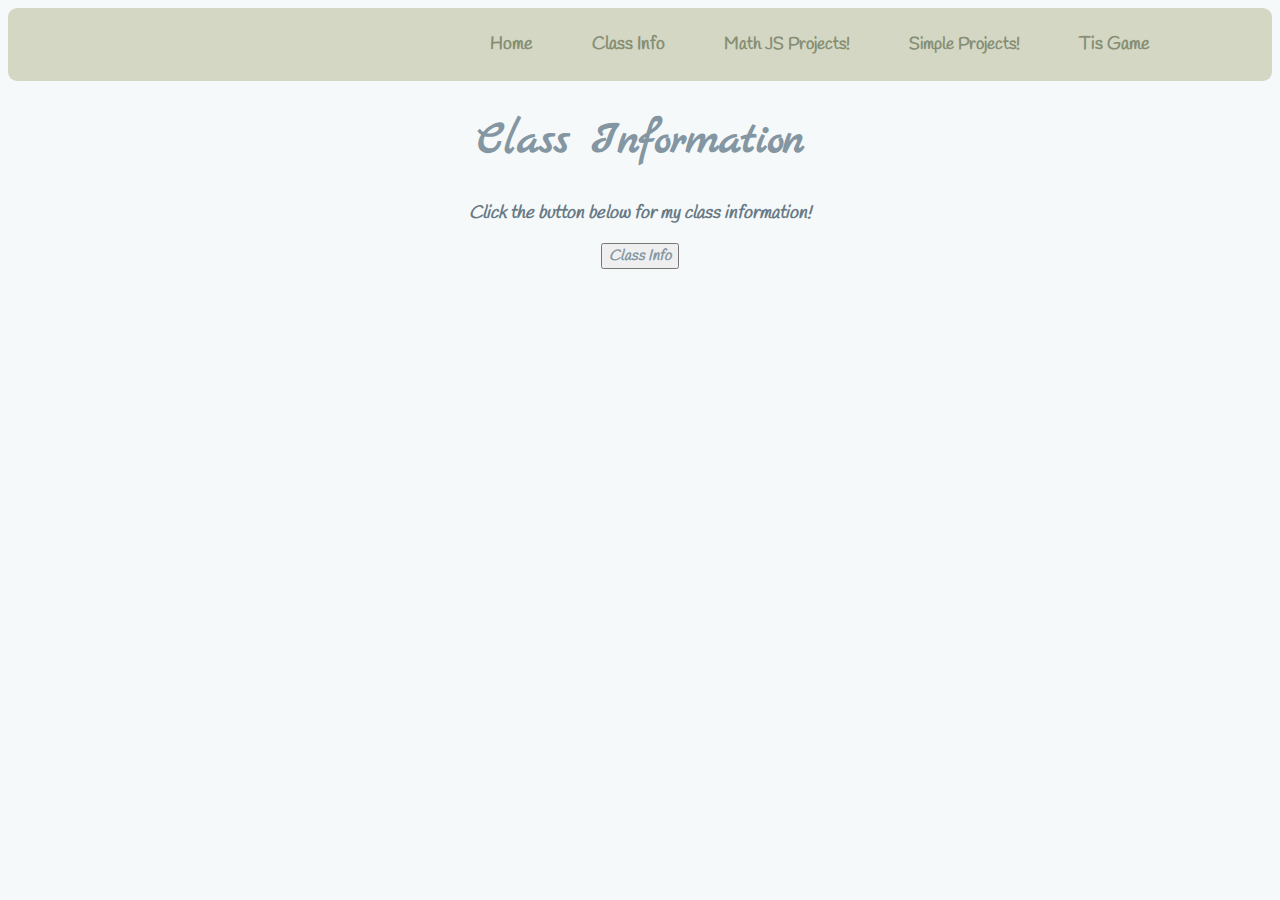
<file: Class Info/classinfo.html>
<!DOCTYPE html>
<html>
    <head>
        <title>Class Info</title>

        <link href="https://fonts.googleapis.com/css2?family=Bad+Script&family=Caveat:wght@400;500;600;700&family=Handlee&family=Homemade+Apple&family=Kalam&family=Marck+Script&display=swap" rel="stylesheet">
        <link rel="stylesheet" href="../style.css">
    </head>

    <body>
        <header class="fixfloat">
            <div class="container">
                <nav>
                    <ul>
                        <li><a href="../index.html">Home</a></li>
                        <li><a href="classinfo.html">Class Info</a></li>
                        <li class="dropdown"> <!-- Math Projects-->
                            <a href="#" class="dropbtn">Math JS Projects!</a>
                            <div class="dropdown-content">
                                <a href="../Math/Math Calculator/mathcal.html">Math Calculator!</a>
                                <a href="../Math/Basic Math/math.html">Basic Math</a>
                                <a href="../Math/Math Loop/loop.html">Math Loop</a>
                            </div>
                        </li>
                        <li class="dropdown"> <!-- Simple Projects-->
                            <a href="#" class="dropbtn">Simple Projects!</a>
                            <div class="dropdown-content">
                                <a href="../JS/jspage.html">JS</a>
                                <a href="../Names/names.html">Names!</a>
                                <a href="../Colors/colors.html">Colors!</a>
                            </div>
                        </li>
                        <li><a href="../Tis Game/game.html">Tis Game</a></li>
                        <li><a href=""></a></li>
                    </ul>
                </nav>
            </div>
        </header>

        <h1>Class Information</h1>

        <div class="printed-classinfo">
            <p id="name">
                Click the button below for my class information!
            </p>

            <p id="courseName"></p>

            <p id="teacherName"></p>
        </div>

        <div class="classinfo">
            <button type="button" onclick="PrintClassInfo()">
                Class Info
            </button>
        </div>


        <script src="classinfo.js"></script>
    </body>
</html>
</file>
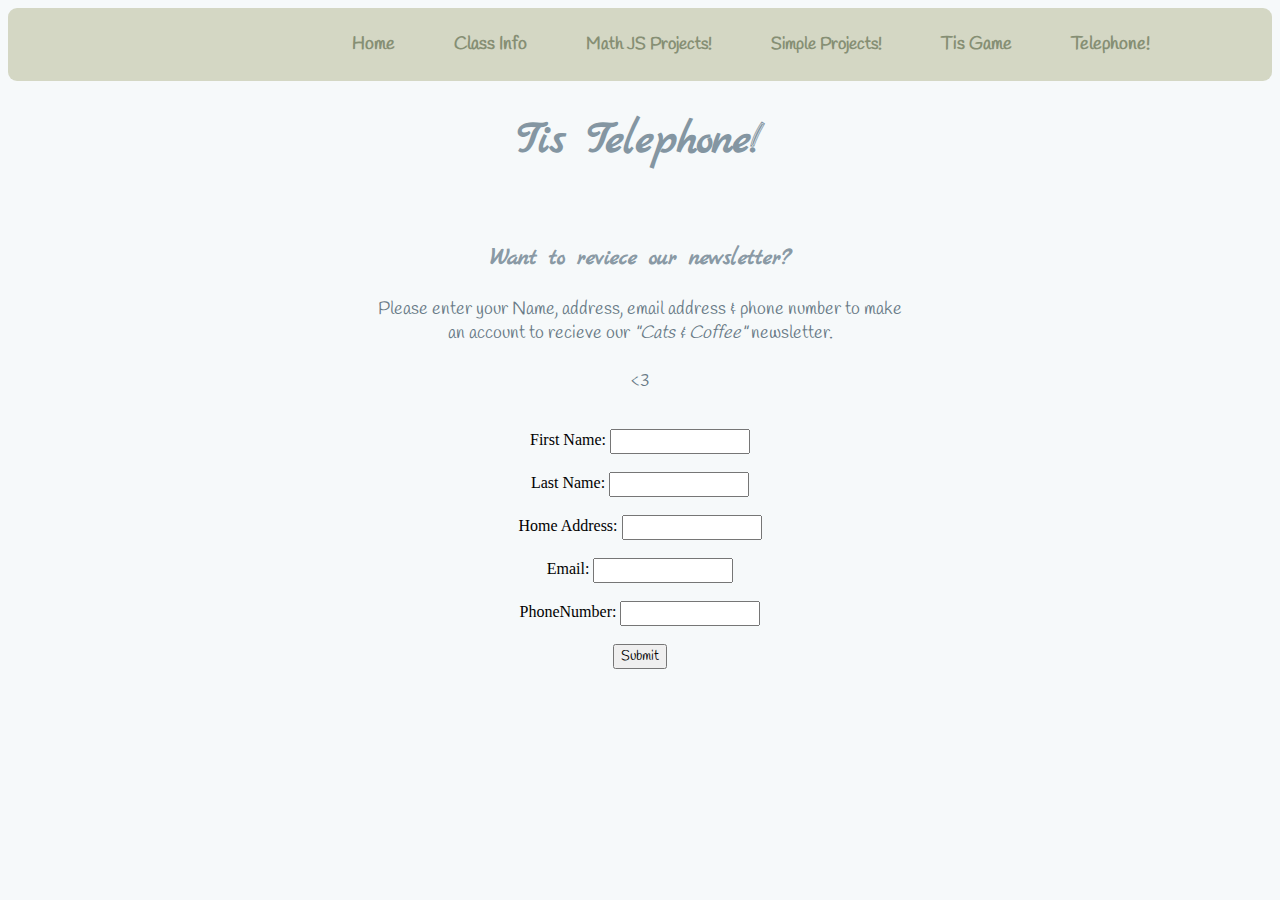
<file: PhoneNumber/phone.html>
<!DOCTYPE html>
<html>
    <head>
        <title>MiniCodes ~ JS!</title>

        <link href="https://fonts.googleapis.com/css2?family=Bad+Script&family=Caveat:wght@400;500;600;700&family=Handlee&family=Homemade+Apple&family=Kalam&family=Marck+Script&display=swap" rel="stylesheet">
        <link rel="stylesheet" href="../style.css">

    </head>

    <body>
        <header class="fixfloat">
            <div class="container">
                <nav>
                    <ul>
                    <li><a href="../index.html">Home</a></li>
                        <li><a href="../Class Info/classinfo.html">Class Info</a></li>
                        <li class="dropdown"> <!-- Math Projects -->
                            <a href="#" class="dropbtn">Math JS Projects!</a>
                            <div class="dropdown-content">
                                <a href="../Math/Math Calculator/mathcal.html">Math Calculator!</a>
                                <a href="../Math/Basic Math/math.html">Basic Math</a>
                                <a href="../Math/Math Loop/loop.html">Math Loop</a>
                            </div>
                        </li>
                        <li class="dropdown"> <!-- Simple Projects -->
                            <a href="#" class="dropbtn">Simple Projects!</a>
                            <div class="dropdown-content">
                                <a href="../JS/jspage.html">JS</a>
                                <a href="../Names/names.html">Names!</a>
                                <a href="../Colors/colors.html">Colors!</a>
                            </div>
                        </li>
                        <li><a href="../Tis Game/game.html">Tis Game</a></li>
                        <li><a href="phone.html">Telephone!</a></li>
                        <li><a href=""></a></li>
                    </ul>
                </nav>
            </div>
        </header>

        <h1>Tis Telephone!</h1>

        <br>

        <div class="contact-info">
            <h3>Want to reviece our newsletter?</h3>

            <p>
                Please enter your Name, address, email address & phone number to make 
                <br> an account to recieve our <i>"Cats & Coffee"</i> newsletter.
                <br><br>
                <3
            </p>

            <br>

            <div class="contact-inputs">
                <div class="contactform">
                    <form action="phone.js">
                        <label>First Name:</label>
                        <input type="text" name="userFName">

                        <br><br>

                        <label>Last Name:</label>
                        <input type="text" name="userLName">
                        
                        <br><br>

                        <label>Home Address:</label>
                        <input type="text" name="userHomeAddress">

                        <br><br>

                        <label>Email:</label>
                        <input type="email" name="userEmail">

                        <br><br>
                        
                        <label>PhoneNumber:</label>
                        <input type="text" name="userPhoneNum">

                        <br><br>

                        <input type="button" value="Submit" onclick="printContactInfo()">
                    </form>
                </div>

                <br>
                
                <p id="contactPrint"></p>
            </div>
        </div>


        <script src="phone.js"></script>
    </body>
</html>
</file>
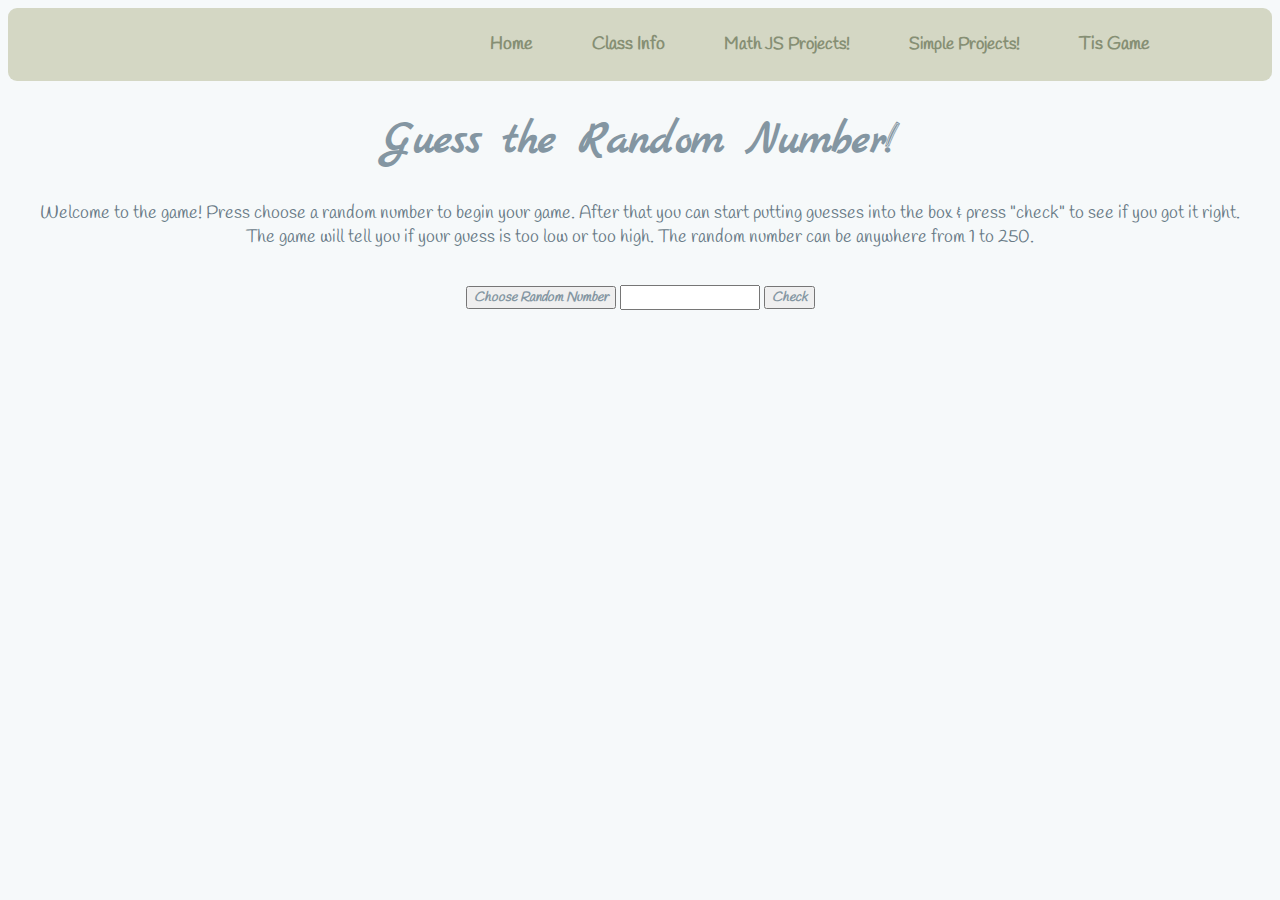
<file: Tis Game/game.html>
<!DOCTYPE html>
<html>
    <head>
        <title>Tis Game!</title>

        <link href="https://fonts.googleapis.com/css2?family=Bad+Script&family=Caveat:wght@400;500;600;700&family=Handlee&family=Homemade+Apple&family=Kalam&family=Marck+Script&display=swap" rel="stylesheet">
        <link rel="stylesheet" href="../style.css">
    </head>

    <body>
        <header class="fixfloat">
            <div class="container">
                <nav>
                    <ul>
                        <li><a href="../index.html">Home</a></li>
                        <li><a href="../Class Info/classinfo.html">Class Info</a></li>
                        <li class="dropdown"> <!-- Math Projects-->
                            <a href="#" class="dropbtn">Math JS Projects!</a>
                            <div class="dropdown-content">
                                <a href="../Math/Math Calculator/mathcal.html">Math Calculator!</a>
                                <a href="../Math/Basic Math/math.html">Basic Math</a>
                                <a href="../Math/Math Loop/loop.html">Math Loop</a>
                            </div>
                        </li>
                        <li class="dropdown"> <!-- Simple Projects-->
                            <a href="#" class="dropbtn">Simple Projects!</a>
                            <div class="dropdown-content">
                                <a href="../JS/jspage.html">JS</a>
                                <a href="../Names/names.html">Names!</a>
                                <a href="../Colors/colors.html">Colors!</a>
                            </div>
                        </li>
                        <li><a href="game.html">Tis Game</a></li>
                        <li><a href=""></a></li>
                    </ul>
                </nav>
            </div>
        </header>

        <h1>Guess the Random Number!</h1>

        <div class="Randopara-buttons">
            <p>
                Welcome to the game! Press choose a random number to begin your game.
                After that you can start putting guesses into the box & press "check"
                to see if you got it right. <br> The game will tell you if your guess is
                too low or too high. The random number can be anywhere from 1 to 250.
            </p>

            <br>
    
            <button type="button" onclick="chooseRandoNum(1,250)">
                Choose Random Number
            </button>
    
            <input type="number" id="guessNumInput">
            <button type="button" onclick="checkRandoNum()">Check</button>
        </div>

        <br>

        <p id="randoResults"></p>

        <p id="checkResults"></p>

        <p id="guessResults"></p>

        <script src="game.js"></script>
    </body>
</html>
</file>
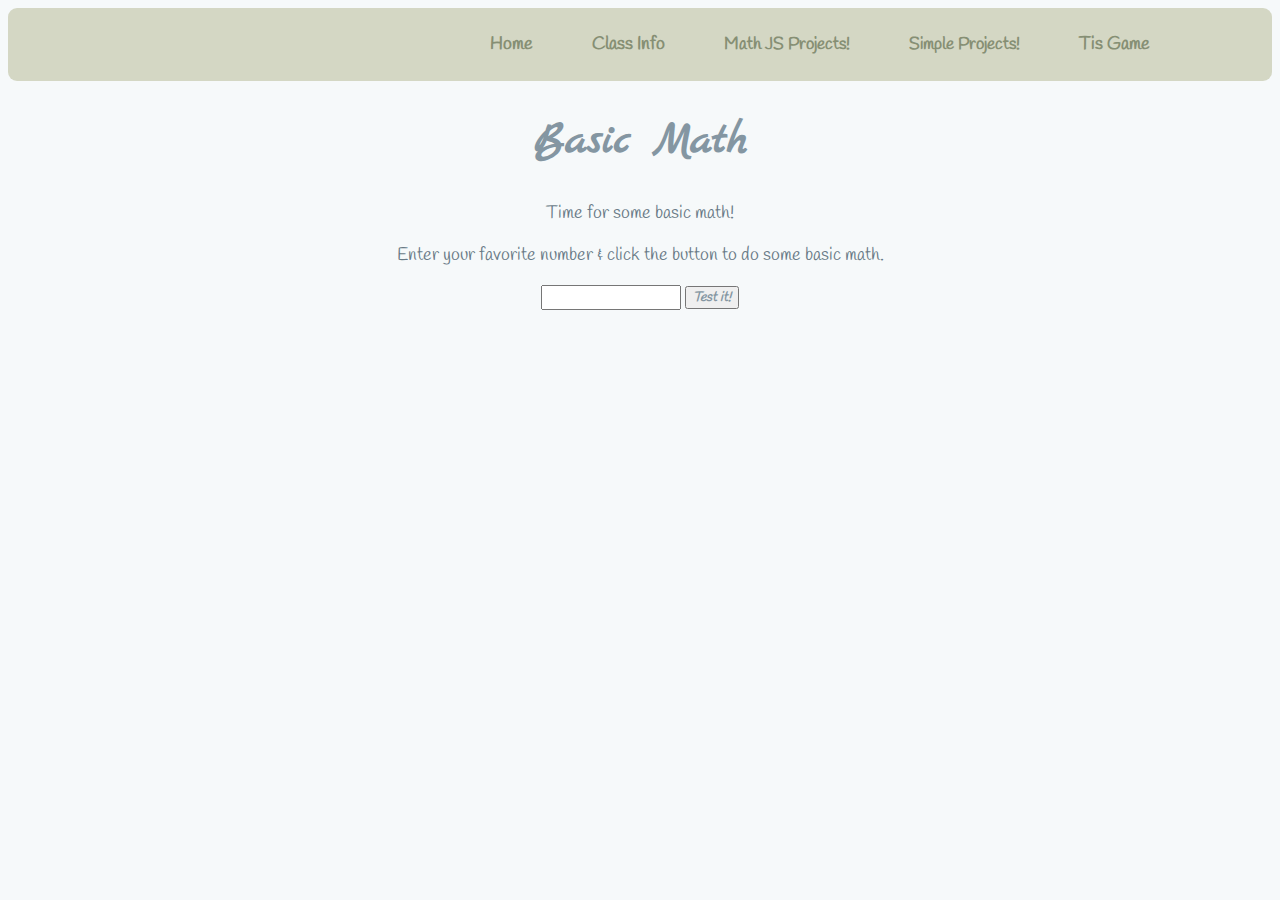
<file: Math/Basic Math/math.html>
<!DOCTYPE html>
<html>
    <head>
        <title>Math Loop</title>

        <link href="https://fonts.googleapis.com/css2?family=Bad+Script&family=Caveat:wght@400;500;600;700&family=Handlee&family=Homemade+Apple&family=Kalam&family=Marck+Script&display=swap" rel="stylesheet">
        <link rel="stylesheet" href="../../style.css">
    </head>

    <body>
        <header class="fixfloat">
            <div class="container">
                <nav>
                    <ul>
                        <li><a href="../../index.html">Home</a></li>
                        <li><a href="../../Class Info/classinfo.html">Class Info</a></li>
                        <li class="dropdown"> <!-- Math Projects-->
                            <a href="#" class="dropbtn">Math JS Projects!</a>
                            <div class="dropdown-content">
                                <a href="../Math Calculator/mathcal.html">Math Calculator!</a>
                                <a href="math.html">Basic Math</a>
                                <a href="../Math Loop/loop.html">Math Loop</a>
                            </div>
                        </li>
                        <li class="dropdown"> <!-- Simple Projects-->
                            <a href="#" class="dropbtn">Simple Projects!</a>
                            <div class="dropdown-content">
                                <a href="../../JS/jspage.html">JS</a>
                                <a href="../../Names/names.html">Names!</a>
                                <a href="../../Colors/colors.html">Colors!</a>
                            </div>
                        </li>
                        <li><a href="../../Tis Game/game.html">Tis Game</a></li>
                        <li><a href=""></a></li>
                    </ul>
                </nav>
            </div>
        </header>

        <h1>Basic Math</h1>

        <p>Time for some basic math!</p>
                    
        <div class="math-content">
            <p>
                Enter your favorite number & click the button to 
                do some basic math.
            </p>
    
            <input id="favNumber" type="number">
    
            <button type="button" onclick="PrintMath()">
                Test it!
            </button>
    
            <p id="math"></p>
        </div>

        <script src="math.js"></script>
    </body>
</html>
</file>
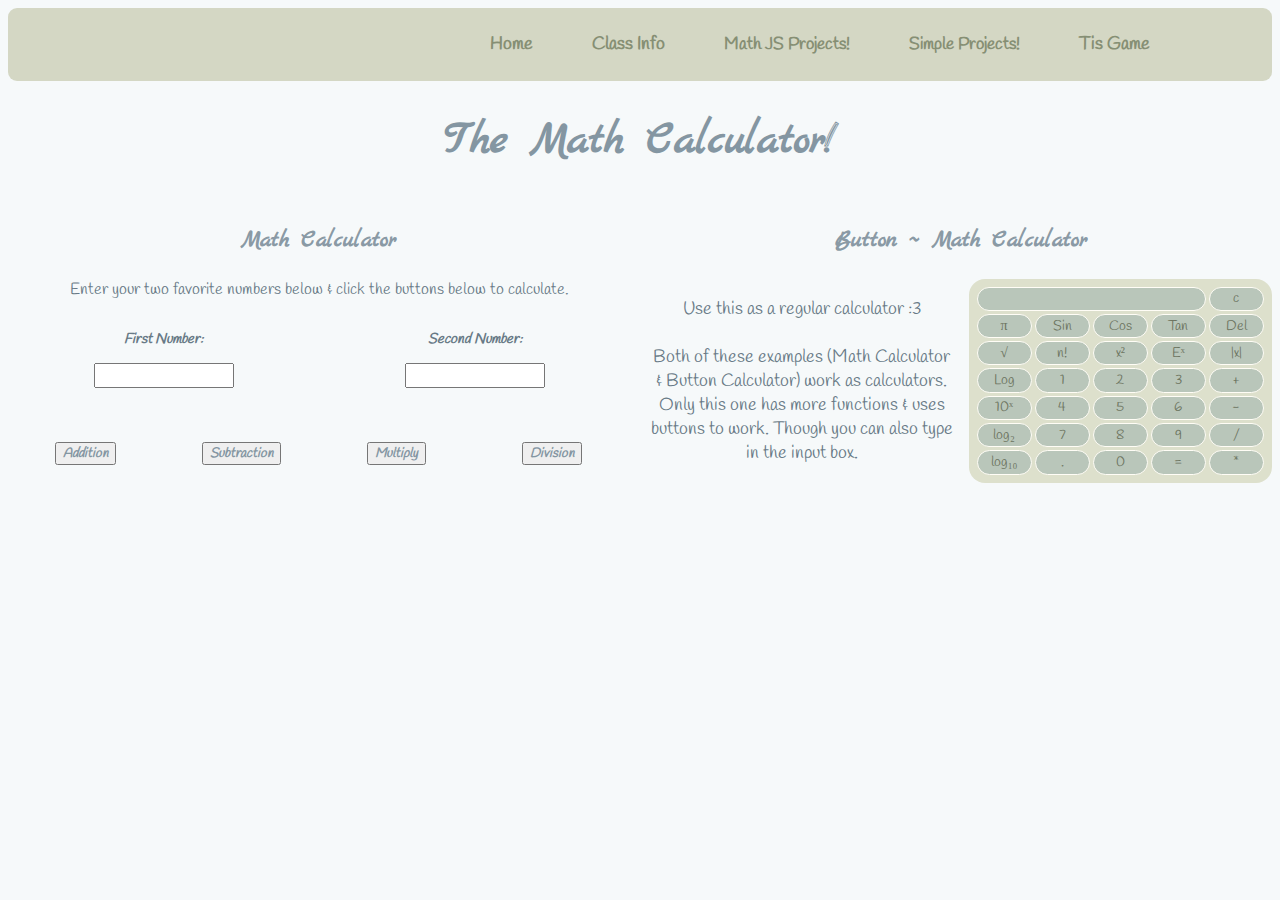
<file: Math/Math Calculator/mathcal.html>
<!DOCTYPE html>
<html>
    <head>
        <title>Math Calculator!</title>

        <link href="https://fonts.googleapis.com/css2?family=Bad+Script&family=Caveat:wght@400;500;600;700&family=Handlee&family=Homemade+Apple&family=Kalam&family=Marck+Script&display=swap" rel="stylesheet">
        <link rel="stylesheet" href="../../style.css">
    </head>

    <body>
        <header class="fixfloat">
            <div class="container">
                <nav>
                    <ul>
                        <li><a href="../../index.html">Home</a></li>
                        <li><a href="../../Class Info/classinfo.html">Class Info</a></li>
                        <li class="dropdown"> <!-- Math Projects-->
                            <a href="#" class="dropbtn">Math JS Projects!</a>
                            <div class="dropdown-content">
                                <a href="mathcal.html">Math Calculator!</a>
                                <a href="../Basic Math/math.html">Basic Math</a>
                                <a href="../Math Loop/loop.html">Math Loop</a>
                            </div>
                        </li>
                        <li class="dropdown"> <!-- Simple Projects-->
                            <a href="#" class="dropbtn">Simple Projects!</a>
                            <div class="dropdown-content">
                                <a href="../../JS/jspage.html">JS</a>
                                <a href="../../Names/names.html">Names!</a>
                                <a href="../../Colors/colors.html">Colors!</a>
                            </div>
                        </li>
                        <li><a href="../../Tis Game/game.html">Tis Game</a></li>
                        <li><a href=""></a></li>
                    </ul>
                </nav>
            </div>
        </header>

        <h1>The Math Calculator!</h1>
        
        <div class="group-calculators">
            <div class="math-calculator">
                <h3>Math Calculator</h3>

                <p>
                    Enter your two favorite numbers below & click the
                    buttons below to calculate.
                </p>

                <div class="calinputs">
                    <div class="calinput1">
                        <p>First Number:</p>
                        <input type="number" id="calInput1">
                    </div>

                    <div class="calinput2">
                        <p>Second Number:</p>
                        <input type="number" id="calInput2">
                    </div>
                </div>

                <br><br><br>

                <div class="calbuttons">
                    <div class="caladd">
                        <button type="button" onclick="CalAdd()">
                            Addition
                        </button>
                    </div>
                    
                    <div class="calsub">
                        <button type="button" onclick="CalSub()">
                            Subtraction
                        </button>
                    </div>

                    <div class="calmultiply">
                        <button type="button" onclick="CalMultiply()">
                            Multiply
                        </button>
                    </div>

                    <div class="caldivide">
                        <button type="button" onclick="CalDivide()">
                            Division
                        </button>
                    </div>
                </div>

                <br>

                <p id="calProduct"></p>

                <p id="testP"></p>
            </div>


            <div class="button-calculator">
                <h3>Button ~ Math Calculator</h3>

                <div class="calculator">
                    <p>
                        Use this as a regular calculator :3
                        <br><br> Both of these examples (Math Calculator 
                        & Button Calculator) work as calculators.
                        <br> Only this one has more functions & uses buttons to work. 
                        Though you can also type in the input box.
                    </p>

                    <div class="calrows">
                        <div class="cal-row1">
                            <input type="text" id="calResults">
    
                            <input type="button" value="c" onclick="calResults.value = ''">
                        </div>
    
                        <div class="cal-row2">
                            <input type="button" value="&pi;" onclick="pi()">
    
                            <input type="button" value="Sin" onclick="sin()">
    
                            <input type="button" value="Cos" onclick="cos()">
    
                            <input type="button" value="Tan" onclick="tan()">
    
                            <input type="button" value="Del" onclick="backspace()">
                        </div>
                        
                        <div class="cal-row3">
                            <input type="button" value="&Sqrt;" onclick="sqrt()">
    
                            <input type="button" value="n!" onclick="fact()">
    
                            <input type="button" value="x&sup2;" onclick="squared()">
    
                            <input type="button" value="E&#x02E3;" onclick="exponent()">
    
                            <input type="button" value="|x|" onclick="absolute()">
                        </div>
    
                        <div class="cal-row4">
                            <input type="button" value="Log" onclick="log()">
    
                            <input type="button" value="1" onclick="sciDisplay('1')">
    
                            <input type="button" value="2" onclick="sciDisplay('2')">
    
                            <input type="button" value="3" onclick="sciDisplay('3')">
    
                            <input type="button" value="+" onclick="sciDisplay('+')">
                        </div>
    
                        <div class="cal-row5">
                            <input type="button" value="10&#x02E3;" onclick="tenPowers()">
    
                            <input type="button" value="4" onclick="sciDisplay('4')">
    
                            <input type="button" value="5" onclick="sciDisplay('5')">
    
                            <input type="button" value="6" onclick="sciDisplay('6')">
    
                            <input type="button" value="-" onclick="sciDisplay('-')">
                        </div>

                        <div class="cal-row6">
                            <input type="button" value="log&#8322;" onclick="logBase2()">
    
                            <input type="button" value="7" onclick="sciDisplay('7')">
    
                            <input type="button" value="8" onclick="sciDisplay('8')">
    
                            <input type="button" value="9" onclick="sciDisplay('9')">
    
                            <input type="button" value="/" onclick="sciDisplay('/')">
                        </div>

                        <div class="cal-row7">
                            <input type="button" value="log&#8321;&#8320;" onclick="logBase10()">
    
                            <input type="button" value="." onclick="sciDisplay('.')">
    
                            <input type="button" value="0" onclick="sciDisplay('0')">
    
                            <input type="button" value="=" onclick="sciSolve()">
    
                            <input type="button" value="*" onclick="sciDisplay('*')">
                        </div>    
                    </div>
                </div>
            </div>
        </div>

        <script src="mathcal.js"></script>
    </body>
</html>
</file>
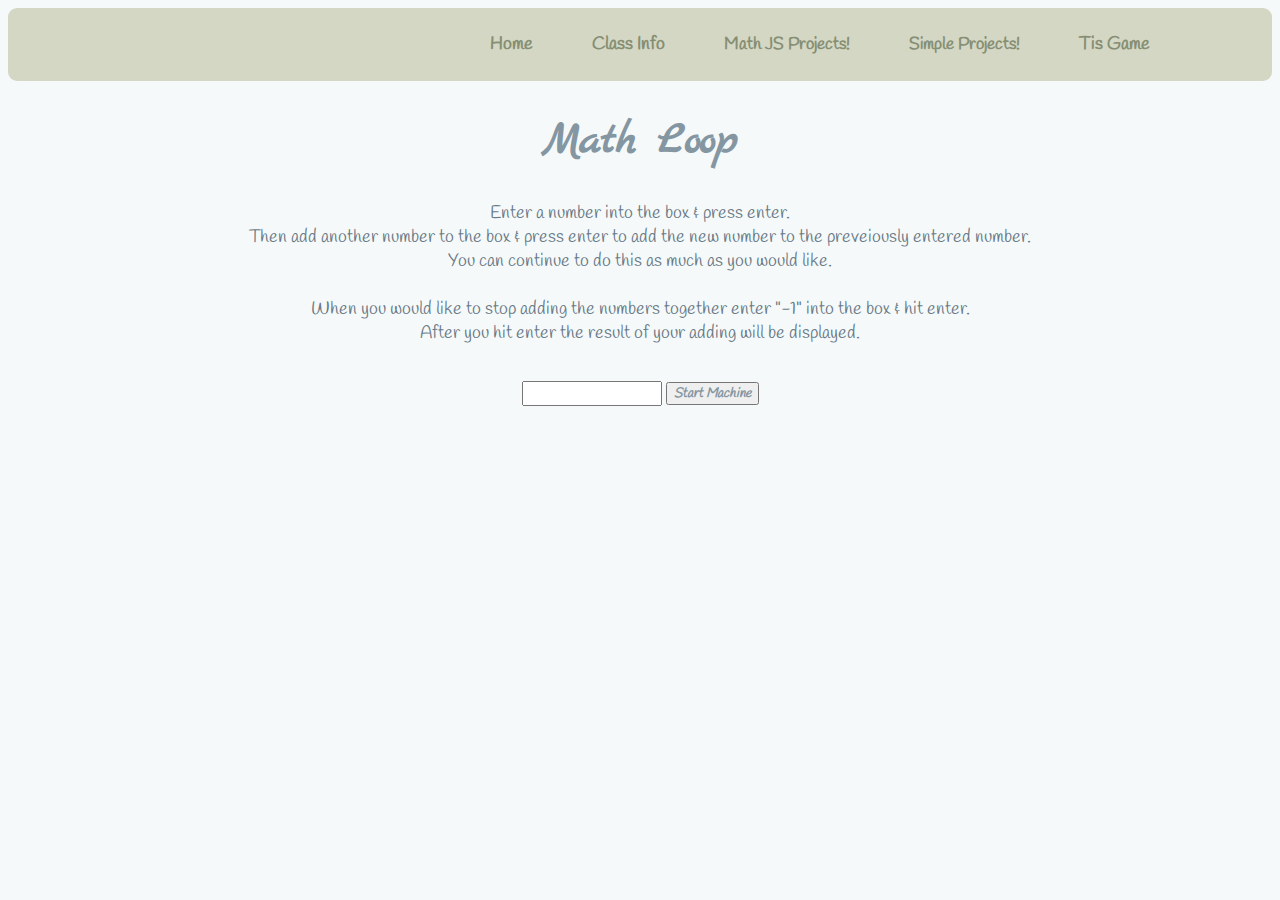
<file: Math/Math Loop/loop.html>
<!DOCTYPE html>
<html>
    <head>
        <title>Math Loop</title>

        <link href="https://fonts.googleapis.com/css2?family=Bad+Script&family=Caveat:wght@400;500;600;700&family=Handlee&family=Homemade+Apple&family=Kalam&family=Marck+Script&display=swap" rel="stylesheet">
        <link rel="stylesheet" href="../../style.css">
    </head>

    <body>
        <header class="fixfloat">
            <div class="container">
                <nav>
                    <ul>
                        <li><a href="../../index.html">Home</a></li>
                        <li><a href="../../Class Info/classinfo.html">Class Info</a></li>
                        <li class="dropdown"> <!-- Math Projects-->
                            <a href="#" class="dropbtn">Math JS Projects!</a>
                            <div class="dropdown-content">
                                <a href="../Math Calculator/mathcal.html">Math Calculator!</a>
                                <a href="../Basic Math/math.html">Basic Math</a>
                                <a href="loop.html">Math Loop</a>
                            </div>
                        </li>
                        <li class="dropdown"> <!-- Simple Projects-->
                            <a href="#" class="dropbtn">Simple Projects!</a>
                            <div class="dropdown-content">
                                <a href="../../JS/jspage.html">JS</a>
                                <a href="../../Names/names.html">Names!</a>
                                <a href="../../Colors/colors.html">Colors!</a>
                            </div>
                        </li>
                        <li><a href="../../Tis Game/game.html">Tis Game</a></li>
                        <li><a href=""></a></li>
                    </ul>
                </nav>
            </div>
        </header>

        <h1>Math Loop</h1>

        <p>
            Enter a number into the box & press enter. <br> Then add 
            another number to the box & press enter to add the new number
            to the preveiously entered number. <br> You can continue to do this
            as much as you would like.
            <br><br> When you would like to stop adding the numbers together enter "-1"
            into the box & hit enter. <br> After you hit enter the result of your adding
            will be displayed.
        </p>

        <br>

        <div class="mathloopinput">
            <input type="number" id="loopInput">
            <button type="button" onclick="LoopMath()">Start Machine</button>
        </div>

        <p id="loopDisplay"></p>

        <script src="loop.js"></script>
    </body>
</html>
</file>
<file: style.css>
/* container for nav bar */
.container{
    width: 90%;
    margin: 0 auto;
}

/* Nav bar color */
header{
    background: #d4d7c4;
    border-radius: 9px;
}

/* float fix for nav bar */
.fixfloat ::after{
    content: '';
    display: table;
    clear: both;
}

/* floats navigation to the right */
nav{
    float: right;
}

/* Styles nav ul */
nav ul{
    margin: 0;
    padding: 0;
    list-style: none;
}

/* Positions nav li */
nav li{
    display: inline-block;
    margin-left: 55px;
    padding-top: 10px;
    padding-bottom: 10px;

    position: relative;
}

/* styles nav links */
nav a{
    color: #868f74;
    text-decoration: none;
    font-family: 'Handlee', cursive;
    /*text-transform: uppercase;*/
    font-weight: 600;
    font-size: 18px;
}

/* Gives nav links darker color when hovering over */
nav a:hover{
    color: #79816a;
}

/* Styles bar animation over nav links */
nav a::before{
    content: '';
    display: block;
    height: 5px;
    width: 100%;
    background-color: #868f74;

    position: absolute;
    top: 0;
    width: 0;

    transition: all ease-in-out 250ms;
}

/* Shows bar animation when hovering over nav links*/
nav a:hover::before{
    width: 100%;
}


/* Posiitons nav dropdrowns */
.dropdown {
    position: relative;
}

/* Positions nav dropdown links */
.dropdown-content {
    display: none;
    position: absolute;
    z-index: 1;
}

/* Displays a block for dropdown content when dropdown link
is hovered over */
.dropdown:hover .dropdown-content {
    display: block;
}
  
/* Style the button that triggers the dropdown */
.dropbtn {
    font-size: 17px;
    color: #868f74;
    text-decoration: none;
    display: block;

    padding-top: 15px;
    padding-bottom: 15px;

    position: relative;
}
  
/* Styles dropdown links */
.dropdown-content a {
    font-size: 17px;
    color: #868f74;
    background-color: #d4d7c4bb;
    text-decoration: none;
    display: block;

    padding-top: 10px;
    padding-bottom: 10px;

    padding-left: 10px;
    padding-right: 10px;
    margin-right: 10px;

    position: relative;
}

/* Changes the background color of dropdown links when 
hovered over */
.dropdown-content a:hover {
    background-color: #f1f1f1f2;
}

/* Styles bar animation over nav dropdown links */
nav .dropdown-content a::before{
    content: '';
    display: block;
    height: 5px;
    width: 75%;
    background-color: #868f74;

    position: absolute;
    top: 0;
    width: 0;

    transition: all ease-in-out 250ms;
} 

/* Shows bar animation when hovering over nav dropdown links*/
nav .dropdown-content a:hover::before{
    width: 75%;
}
  


head{
    background: #f6f9fa;
}

body{
    background: #f6f9fa;
}

/* Styles headers 1 */
h1 {
    font-family: 'Marck Script', cursive;
    text-align: center;
    font-size: 46px;
    color: #8496a2;
}

/* Styles headers 3 */
h3 {
    font-family: 'Marck Script', cursive;
    font-size: 24px;
    text-align: center;
    color: #8394a0f1;
}

/* Styles paragraphs in general */
p {
    font-family: 'Handlee', cursive;
    text-align: center;
    font-size: 18px;
    color: #687a86;
}

/* Styles all buttons */
button {
    font-family: 'Handlee', cursive;
    font-weight: 600;
    font-style: italic;
    color: #8496a2;
}

/* Styles all Inputs */
input {
    font-family: 'Handlee', cursive;
    font-size: 14px;
}



/* Centers button for class information page */
.classinfo {
    text-align: center;
}

/* Sizes font for Class Info button */
.classinfo button {
    font-size: 15px;
}

/* Styles class information content */
.printed-classinfo {
    font-size: 16px;
    font-style: italic;
    font-weight: 600;
    color: #71808ac3;
}


/* Centers the input & button for Names page */
.name-input {
    text-align: center;
}

/* Centers button for color page */
.colors-button {
    text-align: center;
}



/* Positions the input for Math Loop page */
.mathloopinput {
    text-align: center;
}

/* Positions buttons & paragraph for Game page */
.Randopara-buttons {
    text-align: center;
}

/* Positions content for Basic Math Page */
.math-content {
    text-align: center;
}



/* Displays the grid for the calculators
on the Math Calculator page */
.group-calculators {
    display: grid;
    grid-template-columns: 1fr 1fr;
    column-gap: 20px;
}

/* Styles the paragraphs for the Math
Calculator */
.math-calculator p {
    font-size: 16px;
}

/* Styles the inputs for the Math 
Calculator */
.calinputs {
    text-align: center;
    display: grid;
    grid-template-columns: 1fr 1fr;
}

/* Styles the labels for the Math Calculator
inputs */
.calinputs p {
    font-weight: 600;
    font-style: italic;
    font-size: 14px;
}

/* Styles the buttons for the Math Calculator */
.calbuttons {
    text-align: center;
    display: grid;
    grid-template-columns: 1fr 1fr 1fr 1fr;
}


/* Centers text for button calculator */
.button-calculator {
    text-align: center;
}

/* Styles the button Calculator */
.calculator {
    text-align: center;
    display: grid;
    grid-template-columns: 1fr 1fr;
    column-gap: 15px;
    font-size: 18px;
}

/* Places the button calculator to the right */
.calrows {
    grid-column-start: 2;

    display: grid;
    grid-template-rows: 1fr 1fr 1fr 1fr 1fr 1fr 1fr;
    row-gap: 3px;

    background: #dde0cc;
    border-radius: 16px;
    padding: 8px;
}

/* Styles the inputs for the button calculator buttons */
.calrows input {
    background: #b3c1b7da;
    border: 1px solid #fffdf6;
    border-radius: 16px;
    color: #6c745f;
}

/* Creates grid for row 1 of sci. calculator*/
.cal-row1 {
    display: grid;
    grid-template-columns: 1fr 1fr 1fr 1fr 1fr;
    column-gap: 3px;
}

/* Styles input to span 1 through 4 of the 
5 spaces in the grid */
.cal-row1 #calResults {
    grid-column-start: 1;
    grid-column-end: 5;
}

/* Creates grid for row 2 of sci. calculator*/
.cal-row2 {
    display: grid;
    grid-template-columns: 1fr 1fr 1fr 1fr 1fr;
    column-gap: 3px;
}

/* Creates grid for row 3 of sci. calculator*/
.cal-row3 {
    display: grid;
    grid-template-columns: 1fr 1fr 1fr 1fr 1fr;
    column-gap: 3px;
}

/* Creates grid for row 4 of sci. calculator*/
.cal-row4 {
    display: grid;
    grid-template-columns: 1fr 1fr 1fr 1fr 1fr;
    column-gap: 3px;
}

/* Creates grid for row 5 of sci. calculator*/
.cal-row5 {
    display: grid;
    grid-template-columns: 1fr 1fr 1fr 1fr 1fr;
    column-gap: 3px;
}

/* Creates grid for row 6 of sci. calculator*/
.cal-row6 {
    display: grid;
    grid-template-columns: 1fr 1fr 1fr 1fr 1fr;
    column-gap: 3px;
}

/* Creates grid for row 7 of sci. calculator*/
.cal-row7 {
    display: grid;
    grid-template-columns: 1fr 1fr 1fr 1fr 1fr;
    column-gap: 3px;
}



.contact-inputs {
    text-align: center;
}

.phone-input {
    text-align: center;
}

.email-input {
    text-align: center;
}
</file>
